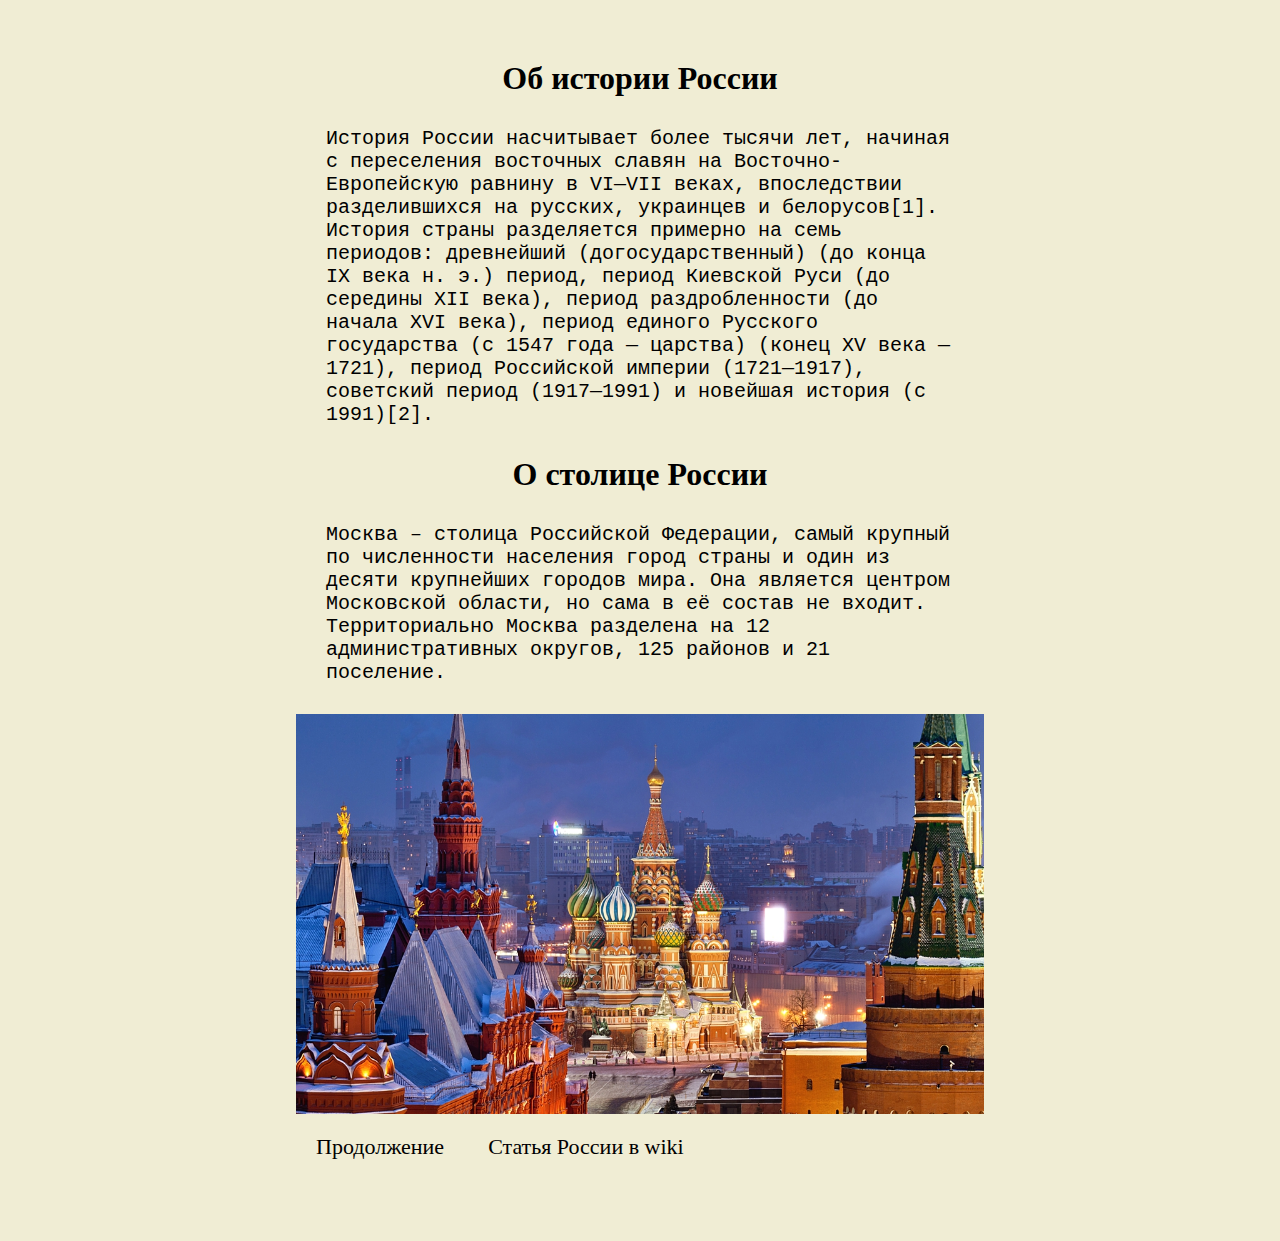
<file: index.html>
<!DOCTYPE html>
<html lang="en">
<head>
	<meta charset="UTF-8">
	<meta name="viewport" content="width=device-width, initial-scale=1.0">
	<title>Document</title>
	<link rel="stylesheet" href="style.css">
</head>
<body>
<div>
	<h1>Об истории России</h1>
	<p>История России насчитывает более тысячи лет, начиная с переселения восточных славян на Восточно-Европейскую равнину в VI—VII веках, впоследствии разделившихся на русских, украинцев и белорусов[1]. История страны разделяется примерно на семь периодов: древнейший (догосударственный) (до конца IX века н. э.) период, период Киевской Руси (до середины XII века), период раздробленности (до начала XVI века), период единого Русского государства (с 1547 года — царства) (конец XV века — 1721), период Российской империи (1721—1917), советский период (1917—1991) и новейшая история (с 1991)[2].</p>
	<h1>О столице России</h1>
	<p>
Москва – столица Российской Федерации, самый крупный по численности населения город страны и один из десяти крупнейших городов мира. Она является центром Московской области, но сама в её состав не входит. Территориально Москва разделена на 12 административных округов, 125 районов и 21 поселение.
	</p>
	<img src="moskva-rossiya.jpg" alt="">
	<a href="page.html">Продолжение</a>
	<a href="https://ru.wikipedia.org/wiki/%D0%A0%D0%BE%D1%81%D1%81%D0%B8%D1%8F">Статья России в wiki</a>
	<br>	
</div>	
</body>
</html>
</file>
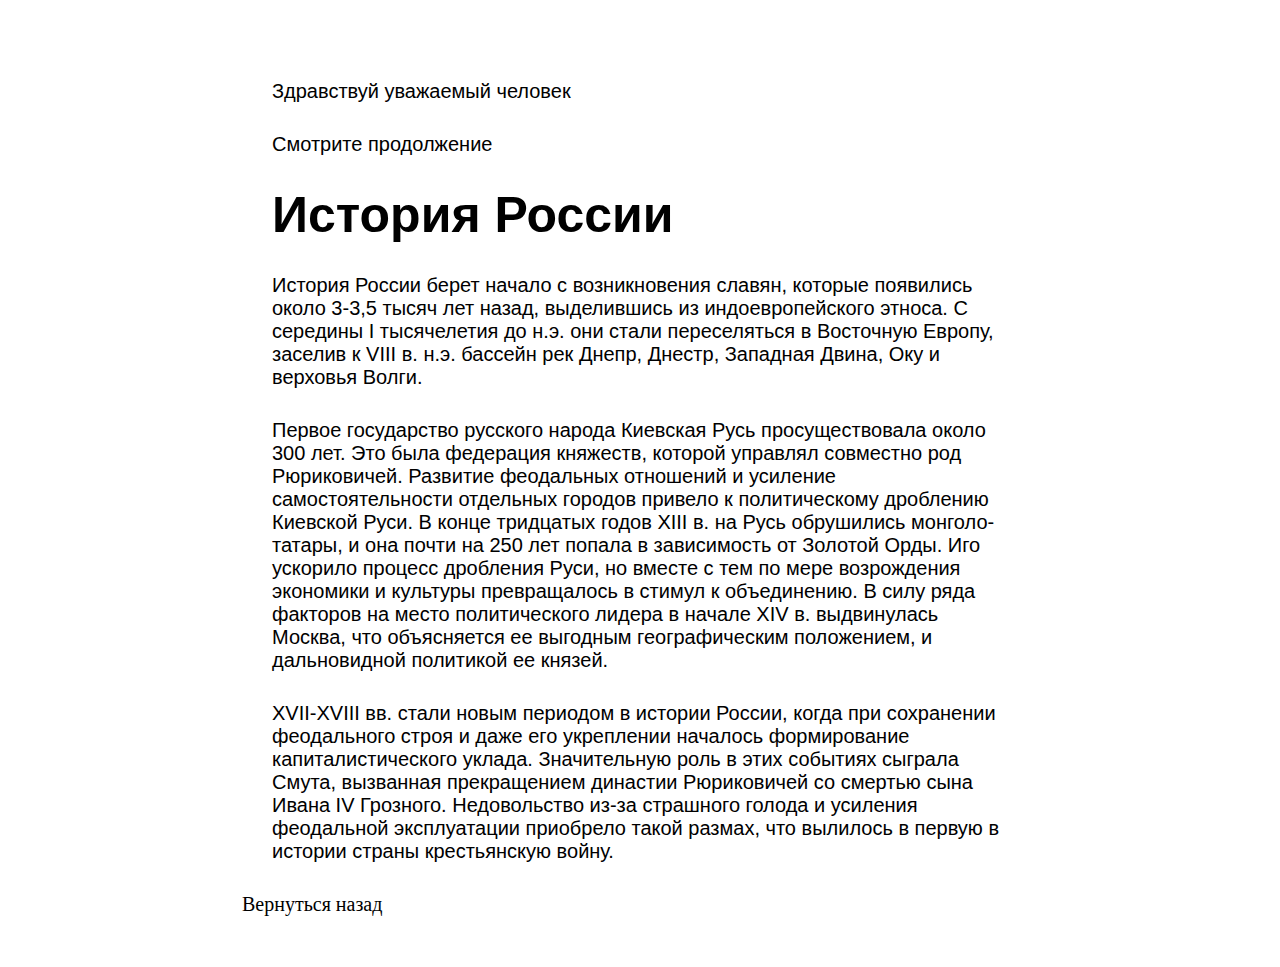
<file: page.html>
<!DOCTYPE html>
<html lang="en">
<head>
	<meta charset="UTF-8">
	<meta name="viewport" content="width=device-width, initial-scale=1.0">
	<title>Document</title>
	<link rel="stylesheet" href="page.css">
</head>
<body>
	<div>
		<p>Здравствуй уважаемый человек</p>
		<p>Смотрите продолжение</p>
		<h1>История России</h1>
		<p>История России берет начало с возникновения славян, которые появились около 3-3,5 тысяч лет назад, выделившись из индоевропейского этноса. С середины I тысячелетия до н.э. они стали переселяться в Восточную Европу, заселив к VIII в. н.э. бассейн рек Днепр, Днестр, Западная Двина, Оку и верховья Волги.</p>
		<p>Первое государство русского народа Киевская Русь просуществовала около 300 лет. Это была федерация княжеств, которой управлял совместно род Рюриковичей. Развитие феодальных отношений и усиление самостоятельности отдельных городов привело к политическому дроблению Киевской Руси. В конце тридцатых годов XIII в. на Русь обрушились монголо-татары, и она почти на 250 лет попала в зависимость от Золотой Орды. Иго ускорило процесс дробления Руси, но вместе с тем по мере возрождения экономики и культуры превращалось в стимул к объединению. В силу ряда факторов на место политического лидера в начале XIV в. выдвинулась Москва, что объясняется ее выгодным географическим положением, и дальновидной политикой ее князей.
		</p>
		<p>XVII-XVIII вв. стали новым периодом в истории России, когда при сохранении феодального строя и даже его укреплении началось формирование капиталистического уклада. Значительную роль в этих событиях сыграла Смута, вызванная прекращением династии Рюриковичей со смертью сына Ивана IV Грозного. Недовольство из-за страшного голода и усиления феодальной эксплуатации приобрело такой размах, что вылилось в первую в истории страны крестьянскую войну.
		</p>
		<a href="index.html">Вернуться назад</a>
	</div>
	
</body>
</html>
</file>
<file: style.css>
*{
	padding: 0;
	margin: 0;
	box-sizing: border-box;
}

body{
	background-color: #F0EDD4;
}

p{
	color: #red;
	margin: 20px 0;
	margin: 30px;
	font-size: 20px;
	font-family: 'Roboto Mono', monospace;
}
img {
	max-width: 100%;
	height: 400px;
	display: block;
}

h1{
	text-align: center;
	text-again: center;
	margin: 20px;
}

a{
	display: inline-block;
	text-decoration: none;
	font-size: 22px;
	color: black;
	border-bottom: 1px solid transparent;
	margin: 20px;
	transition: 0.3s ease-in;
}

a:hover {
	border-bottom-color: red;
	font-size: 30px;
}

div{
	width: 60%;
	margin: auto;
	padding: 40px;
}
</file>
<file: page.css>
*{
	padding: 0;
	margin: 0;
	box-sizing: border-box;
}

body{
	font-size: 20px;
}

h1	{
	color: #B4B4B3s;
	font-size: 50px;
	margin: 30px;
	font-family: 'Inclusive Sans', sans-serif;
}

p {
	color: #black;
	margin: 30px;
	font-family: 'Inclusive Sans', sans-serif;

}

div{
	width: 70%;
	margin: auto;
	padding: 50px;
	background-image: url(https://pro-color.ru/wa-data/public/shop/products/00/59/5900/images/12514/12514.970.png);

}

a{
	text-decoration: none;
	color: black;
	display: inline-block;
	border-bottom: 1px solid transparent;
	transition: 0.3s ease-in;
}
a:hover {
	border-bottom-color: red;
	font-size: 30px;
}
</file>
